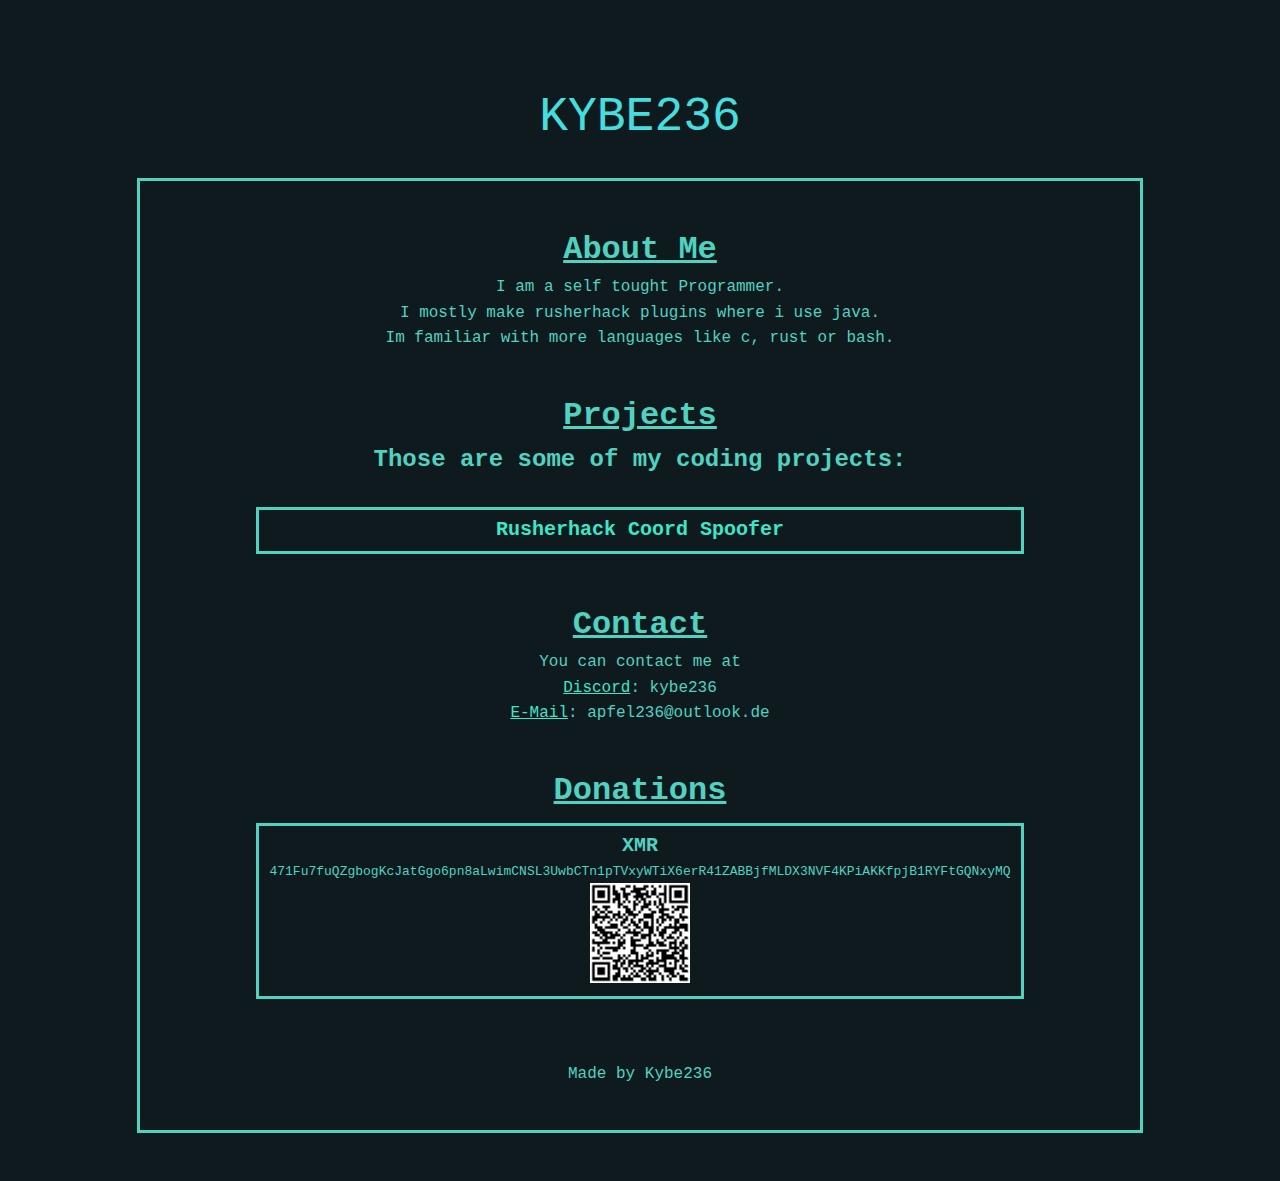
<file: index.html>
<!DOCTYPE html>
<html lang="en">
    <head>
        <meta charset="UTF-8">
        <meta name="viewport" content="width=device-width, initial-scale=1.0">
        <title>KYBE236</title>
        <link rel="stylesheet" href="style.css">
    </head>
    <body>
        <section>
            <header class="title">KYBE236</h1>
        </section>
        <div class="body">
            <section>
                <h2><u>About Me</u></h2>
                <p>I am a self tought Programmer.</p>
                <p>I mostly make rusherhack plugins where i use java.</p>
                <p>Im familiar with more languages like c, rust or bash.</p>
            </section>
            <section>
                <h2><u>Projects</u></h2>
                <h3>Those are some of my coding projects:</h3><br>
                <div class="project">
                    <a href="coord-spoofer.html" style="text-decoration:none;">
                        <h4>Rusherhack Coord Spoofer</h4>
                    </a>
                </div>
            </section>
            <section>
                <h2><u>Contact</u></h2>
                <p>You can contact me at</p>
                <div class="contact-method">
                    <p><a href="https://discordapp.com/users/921066050009833572/">Discord</a>: kybe236</p>
                </div>
                <div class="contact-method">
                    <p><a href="mailto:apfel236@outlook.de">E-Mail</a>: apfel236@outlook.de</p>
                </div>
            </section>
            <section>
                <h2><u>Donations</u></h2>
                <div class="donation-method">
                    <h4>XMR</h4>
                    471Fu7fuQZgbogKcJatGgo6pn8aLwimCNSL3UwbCTn1pTVxyWTiX6erR41ZABBjfMLDX3NVF4KPiAKKfpjB1RYFtGQNxyMQ<br>
                    <img src="img/xmr.png" width="100" height="100">
                </div>
            </section>
            <section>
                <footer>
                    <p>Made by Kybe236</p>
                </footer>
            </section>
        </div>
    </body>
</html>
</file>
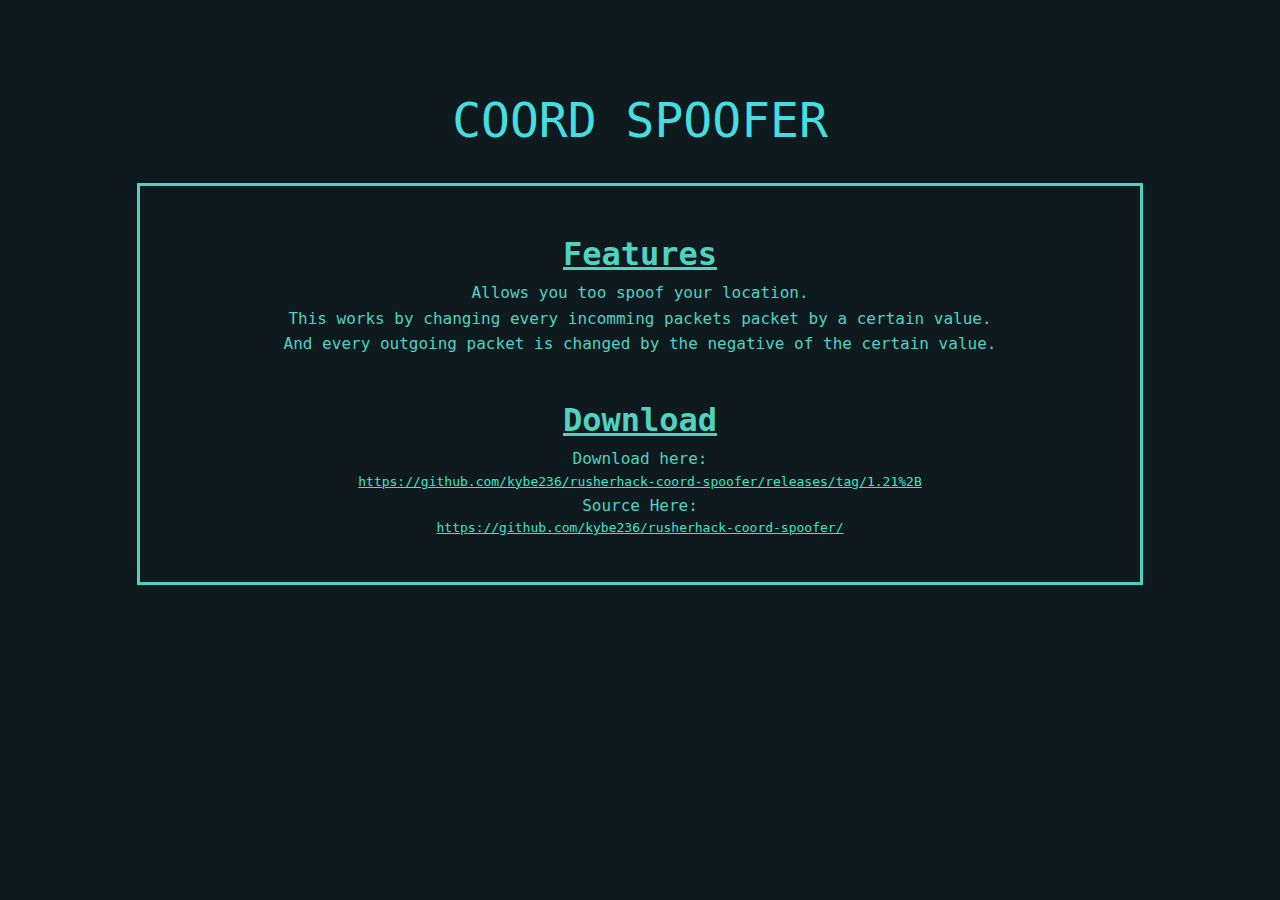
<file: coord-spoofer.html>
<!DOCTYPE html>
<html lang="en">
    <head>
        <meta charset="UTF-8">
        <meta name="viewport" content="width=device-width, initial-scale=1.0">
        <title>COORD SPOOFER</title>
        <link rel="stylesheet" href="style.css">
    </head>
    <body>
        <section>
            <header class="title">COORD SPOOFER</h1>
        </section>
    </body>
    <div class="body">
        <section>
            <h2><u>Features</u></h2>
            <p>Allows you too spoof your location.</p>
            <p>This works by changing every incomming packets packet by a certain value.</p>
            <p>And every outgoing packet is changed by the negative of the certain value.</p>
        </section>
        <section>
            <h2><u>Download</u></h2>
            <p>Download here:</p>
            <a target="_blank" href="https://github.com/kybe236/rusherhack-coord-spoofer/releases/tag/1.21%2B">https://github.com/kybe236/rusherhack-coord-spoofer/releases/tag/1.21%2B</a>
            <p>Source Here:</p>
            <a target="_blank" href="https://github.com/kybe236/rusherhack-coord-spoofer/">https://github.com/kybe236/rusherhack-coord-spoofer/</a>
        </section>
    </div>
</html>
</file>
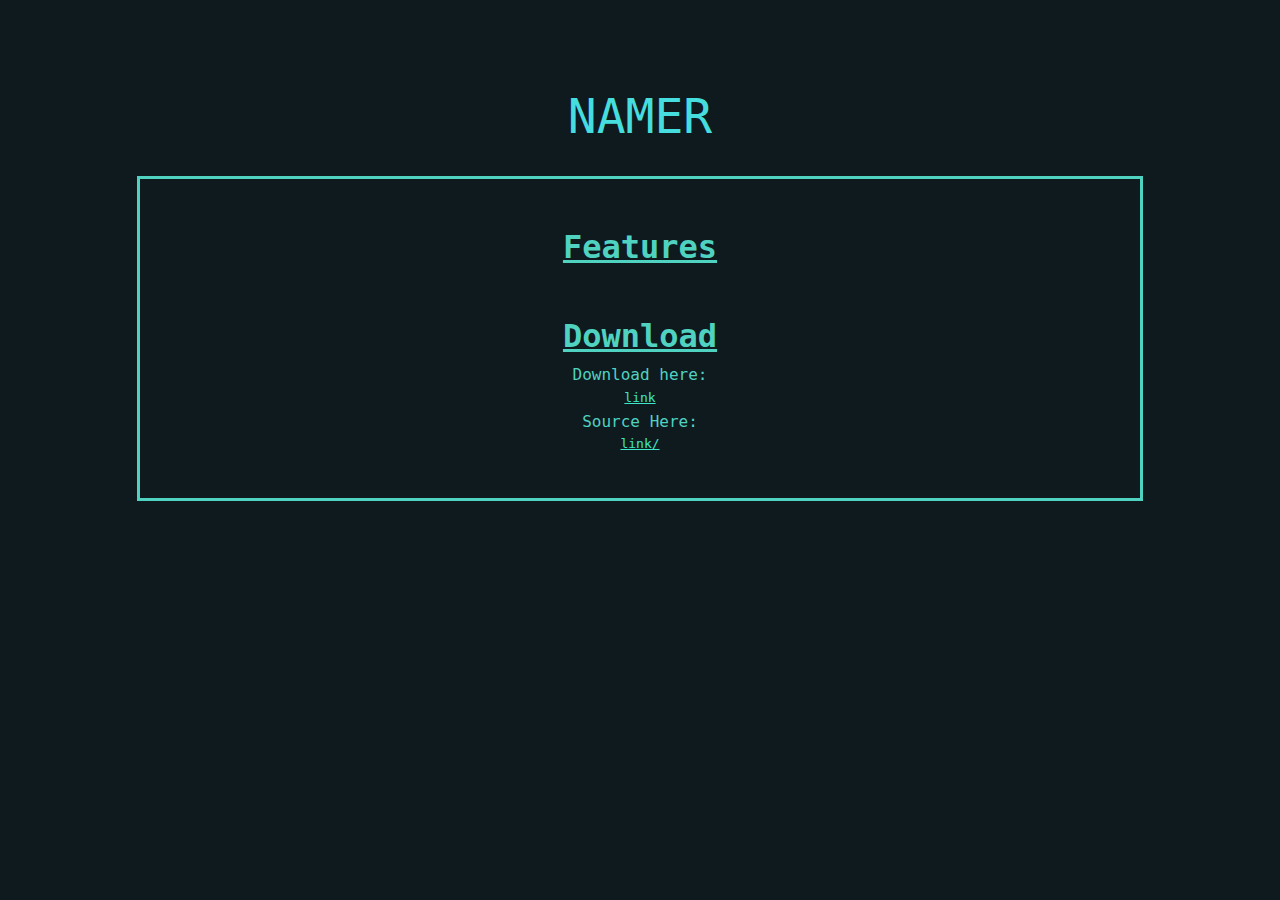
<file: template.html>
<!DOCTYPE html>
<html lang="en">
    <head>
        <meta charset="UTF-8">
        <meta name="viewport" content="width=device-width, initial-scale=1.0">
        <title>NAME</title>
        <link rel="stylesheet" href="style.css">
    </head>
    <body>
        <section>
            <header class="title">NAMER</h1>
        </section>
    </body>
    <div class="body">
        <section>
            <h2><u>Features</u></h2>
        </section>
        <section>
            <h2><u>Download</u></h2>
            <p>Download here:</p>
            <a href="link">link</a>
            <p>Source Here:</p>
            <a href="link">link/</a>
        </section>
    </div>
</html>
</file>
<file: style.css>
* {
    margin: 0;
    padding: 0;
    box-sizing: border-box;
}

body {
    background-color: rgb(15, 26, 31);
    color: rgb(80, 210, 193);
    font-family: monospace;
    line-height: 1.6;
    padding: 4% 4%;
    display: flex;
    flex-direction: column;
    align-items: center;
}

.no-style {
    text-decoration: none !important;
}

.body {
    outline: rgb(80, 210, 193);
    outline-style: solid;
    outline-width: 0.5%;
    width: 90%;
    max-width: 1000px;
    min-width: 300px;
    padding: 2% 2%;
    text-align: center;
}

header {
    text-align: center;
    padding-left: 0;
    padding-right: 0;
    padding-top: 2%;
    padding-bottom: 1%;
    font-size: 3rem;
    color: #45ddde;
}


h1 {
    font-size: 2.5rem;
}

h2 {
    font-size: 2rem;
}

h3 {
    font-size: 1.5rem;
}

h4 {
    font-size: 1.25rem;
}

p {
    font-size: 1rem;
}

main {
    padding: 20px;
}

footer {
    text-align: center;
    padding-top: 2%;
}

section {
    padding: 2% 0;
    display: flex;
    flex-direction: column;
    align-items: center;
}

.project {
    outline: rgb(80, 210, 193);
    outline-style: solid;
    outline-width: 0.5%;
    width: 80%;
    margin: 1% 0;
    padding: 0.5% 0;
}

.donation-method {
    outline: rgb(80, 210, 193);
    outline-style: solid;
    outline-width: 0.5%;
    width: 80%;
    margin: 1% 0;
    padding: 0.5% 0;
}

a {
    color: #3ce6c6;
}
</file>
